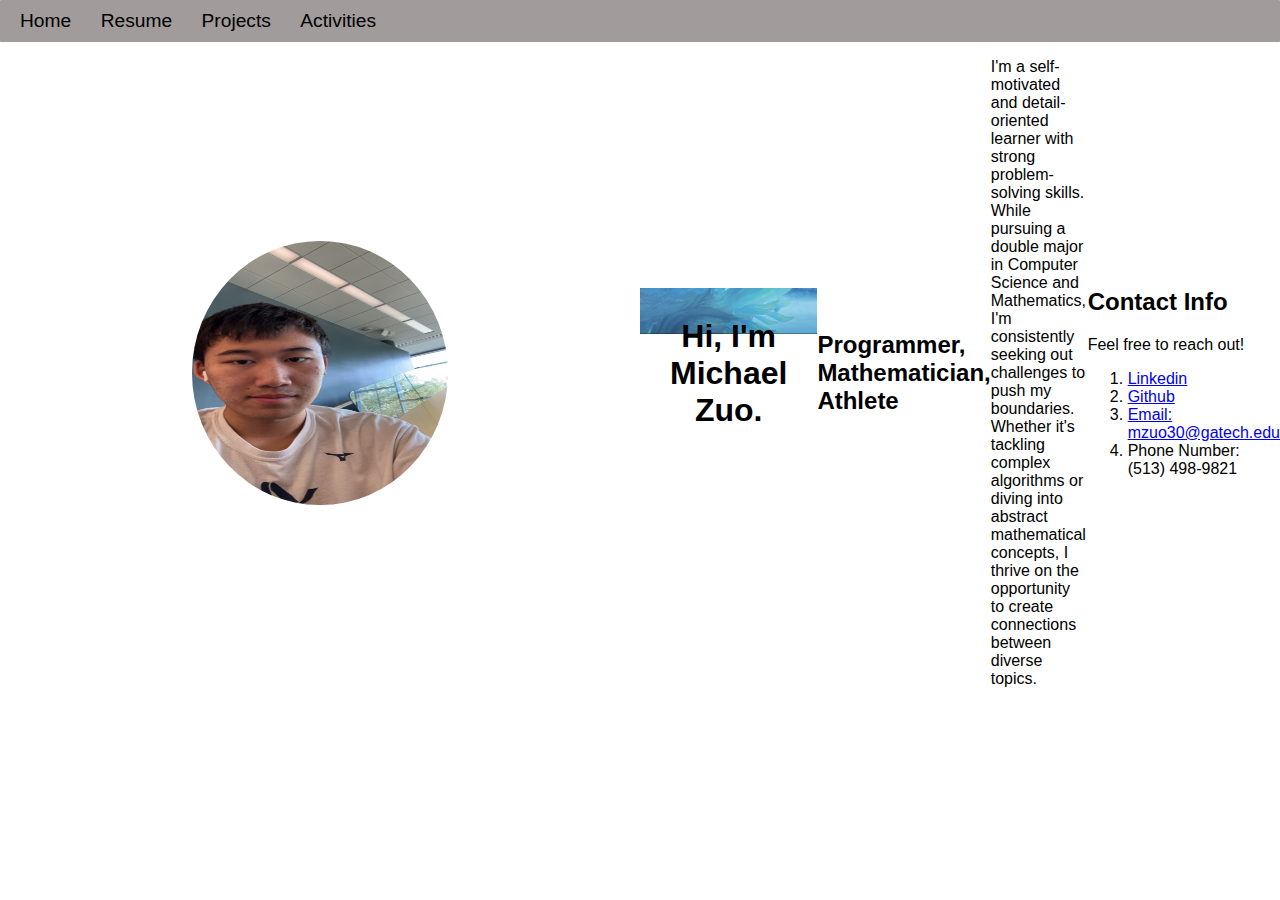
<file: index.html>
<!DOCTYPE html>
<html lang="en">
    <head>
        <meta charset="UTF-8">
        <title>Michael's Website</title> 
        <link rel="stylesheet" href="style.css">
    </head> 
    <body>
        <div class="rowtop">
            <nav class = "navtop">
                <ul class="navis">
                    <li class="navi"><a href="index.html">Home</a></li>
                    <li class="navi"><a href="resume.html">Resume</a></li>
                    <li class="navi"><a href="projects.html">Projects</a></li>
                    <li class="navi"><a href="activities.html">Activities</a></li>
                </ul>
            </nav>
        </div>
        <section class = "container">
            <div class = "index image">
                <img src="mzpic.JPG" alt="Picture of Michael Z" class ="circleimage">
            </div>
            <section class = "index right">
                <div class="topbox">
                    <h1>Hi, I'm Michael Zuo.</h1>
                </div>
                <div class="midbox">
                    <h2>
                        Programmer, Mathematician, Athlete
                    </h2>
                </div>
                <div class ="bottombox">
                    <p>
                        I'm a self-motivated and detail-oriented learner with strong problem-solving skills.
                        While pursuing a double major in Computer Science and Mathematics, I'm consistently seeking out challenges to push my boundaries.
                        Whether it's tackling complex algorithms or diving into abstract mathematical concepts, I thrive on the opportunity to create connections between diverse topics. 
                    </p>
                </div>
                <div class="bottombox2">
                    <h2 id="contactinfo">
                        Contact Info
                    </h2>
                    <p>Feel free to reach out!</p>
                    <ol>
                        <li><a href="https://www.linkedin.com/in/mikey-zuo/">Linkedin</a></li>
                        <li><a href="https://github.com/Bimikel">Github</a></li>
                        <li><a href="mailto:mzuo30@gatech.edu">Email: mzuo30@gatech.edu</a></li>
                        <li>Phone Number: (513) 498-9821</li>
                    </ol>
                </div>
            </section>
        </section>
        <!-- <h1 id="heading1">Michael Zuo</h1>
        <section>
        <nav>
            <ul>
                <li><a href="index.html" id="main">Home</a></li>
                <li><a href="resume.html">Resume</a></li>
                <li><a href="projects.html">Projects</a></li>
                <li><a href="activities.html">Activities</a></li>
            </ul>
        </nav>
        </section>
        <section class="section1">
            <div class="content">
                <h2>
                    About Me
                </h2>
                <p>
                    I'm a self-motivated and detail-oriented learner with strong problem-solving skills.
                    While pursuing a double major in Computer Science and Mathematics, I'm consistently seeking out challenges to push my boundaries.
                    Whether it's tackling complex algorithms or diving into abstract mathematical concepts, I thrive on the opportunity to create connections between diverse topics. 
                </p>
                <h2 id="contactinfo">
                    Contact Info
                </h2>
                <p>Feel free to reach out!</p>
                <ol>
                    <li><a href="https://www.linkedin.com/in/mikey-zuo/">Linkedin</a></li>
                    <li><a href="https://github.com/Bimikel">Github</a></li>
                    <li><a href="mailto:mzuo30@gatech.edu">Email: mzuo30@gatech.edu</a></li>
                    <li>Phone Number: (513) 498-9821</li>
                </ol>
            </div>
            <div class="image">
                <img src="mzpic.JPG" alt="Picture of Michael Z">
            </div>
        </section>
        <section class="section1">
            <div class="content">
                <h2>
                    Website Counter
                </h2>
                <p>
                    Work in progress.
                </p>
        </section>
        <nav id="copyright">
            <p id="copyright2">© 2024 Michael Zuo. All rights reserved.</p>
        </nav> -->
    </body> 
</html>
</file>
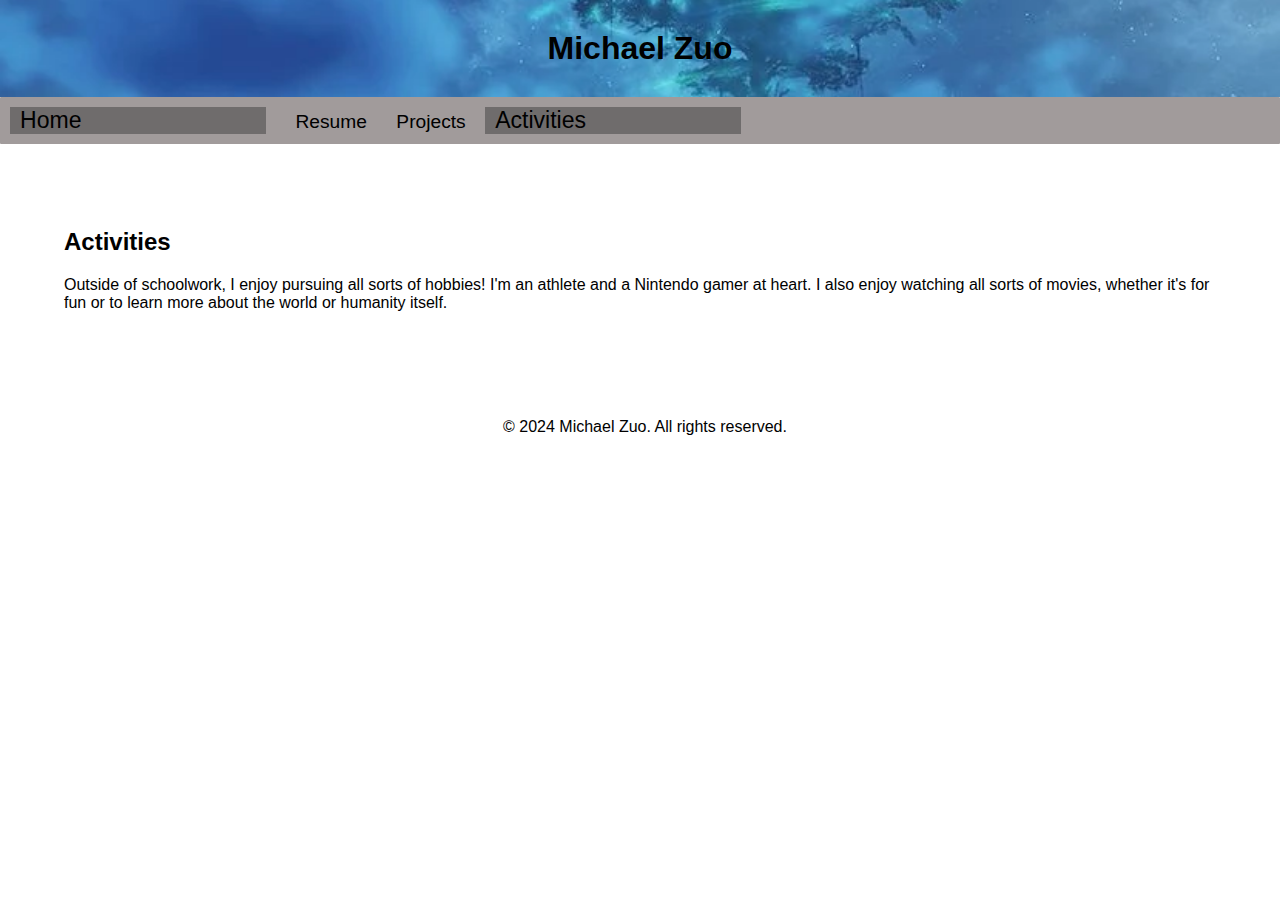
<file: activities.html>
<!DOCTYPE html>
<html lang="en">
    <head>
        <meta charset="UTF-8">
        <title>Michael's Website</title> 
        <link rel="stylesheet" href="style.css">
    </head> 
    <body> 
        <h1>Michael Zuo</h1>
        <section>
        <nav>
            <ul>
                <li id="main"><a href="index.html">Home</a></li>
                <li><a href="resume.html">Resume</a></li>
                <!-- <li><a href="contact.html">Contact</a></li> -->
                <li><a href="projects.html">Projects</a></li>
                <li id="main"><a href="activities.html">Activities</a></li>
            </ul>
        </nav>
        </section>
        <section class="section2">
            <h2>
                Activities
            </h2>
            <p>
                Outside of schoolwork, I enjoy pursuing all sorts of hobbies!
                I'm an athlete and a Nintendo gamer at heart. I also enjoy watching all sorts of movies, whether it's for fun or to learn more about the world or humanity itself.
            </p>
        </section>
        <nav id="copyright">
            <p id="copyright2">© 2024 Michael Zuo. All rights reserved.</p>
        </nav>
    </body> 
</html>
</file>
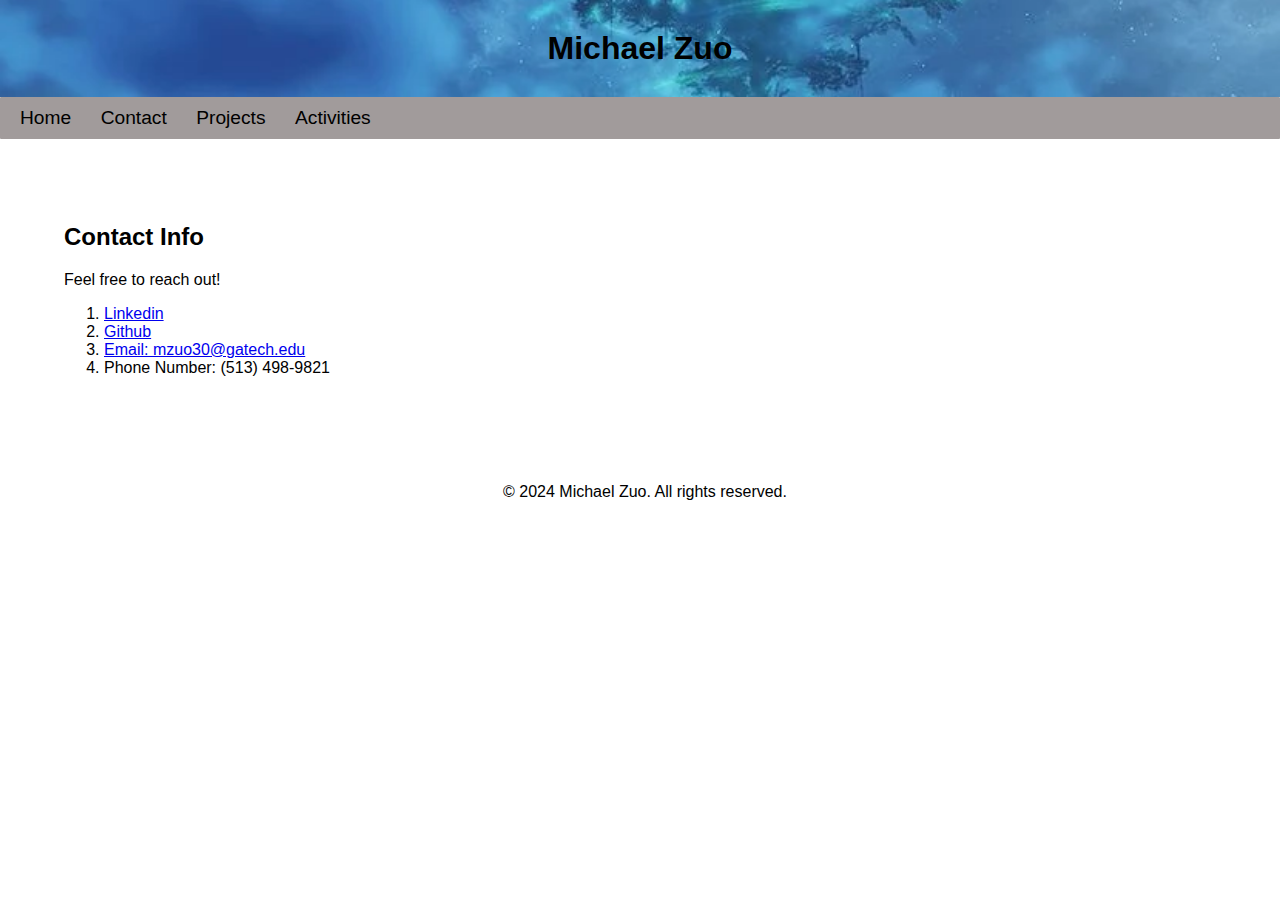
<file: contact.html>
<!DOCTYPE html>
<html lang="en">
    <head>
        <meta charset="UTF-8">
        <title>Michael's Website</title> 
        <link rel="stylesheet" href="style.css">
    </head> 
    <body> 
        <h1>Michael Zuo</h1>
        <section>
        <nav>
            <ul>
                <li><a href="index.html">Home</a></li>
                <li><a href="contact.html">Contact</a></li>
                <li><a href="projects.html">Projects</a></li>
                <li><a href="activities.html">Activities</a></li>
            </ul>
        </nav>
        </section>
        <section class="section2">
            <h2>
                Contact Info
            </h2>
            <p>Feel free to reach out!</p>
            <ol>
                <li><a href="https://www.linkedin.com/in/mikey-zuo/">Linkedin</a></li>
                <li><a href="https://github.com/Bimikel">Github</a></li>
                <li><a href="mailto:mzuo30@gatech.edu">Email: mzuo30@gatech.edu</a></li>
                <li>Phone Number: (513) 498-9821</li>
            </ol>
        </section>
        <nav id="copyright">
            <p id="copyright2">© 2024 Michael Zuo. All rights reserved.</p>
        </nav>
    </body> 
</html>
</file>
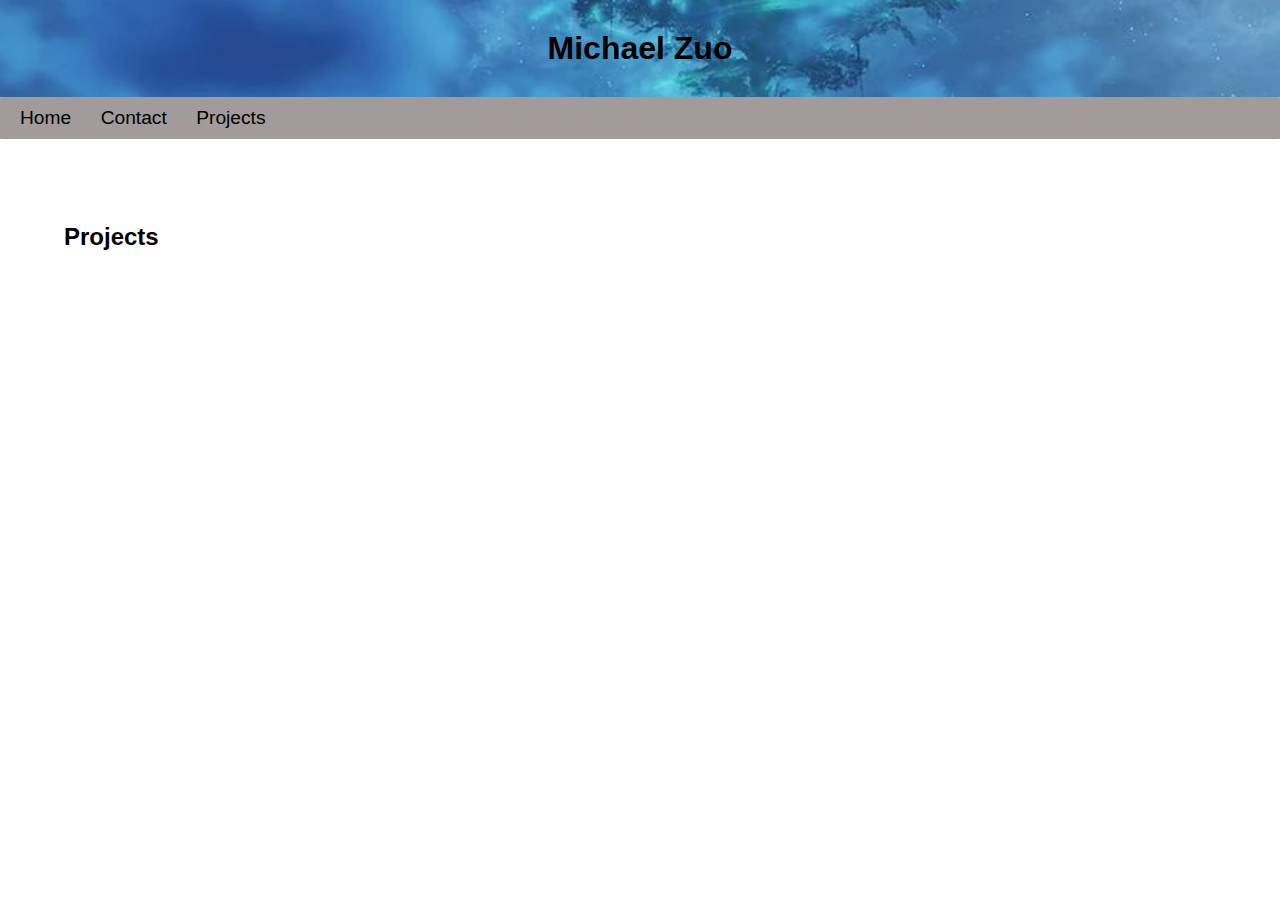
<file: projects.html>
<!DOCTYPE html>
<html lang="en">
    <head>
        <meta charset="UTF-8">
        <title>Michael's Website</title> 
        <link rel="stylesheet" href="style.css">
    </head> 
    <body> 
        <h1>Michael Zuo</h1>
        <section>
        <nav>
            <ul>
                <li><a href="index.html">Home</a></li>
                <li><a href="contact.html">Contact</a></li>
                <li><a href="projects.html">Projects</a></li>
            </ul>
        </nav>
        </section>
        <section class="section2">
            <h2>
                Projects
            </h2>
        </section>
    </body> 
</html>
</file>
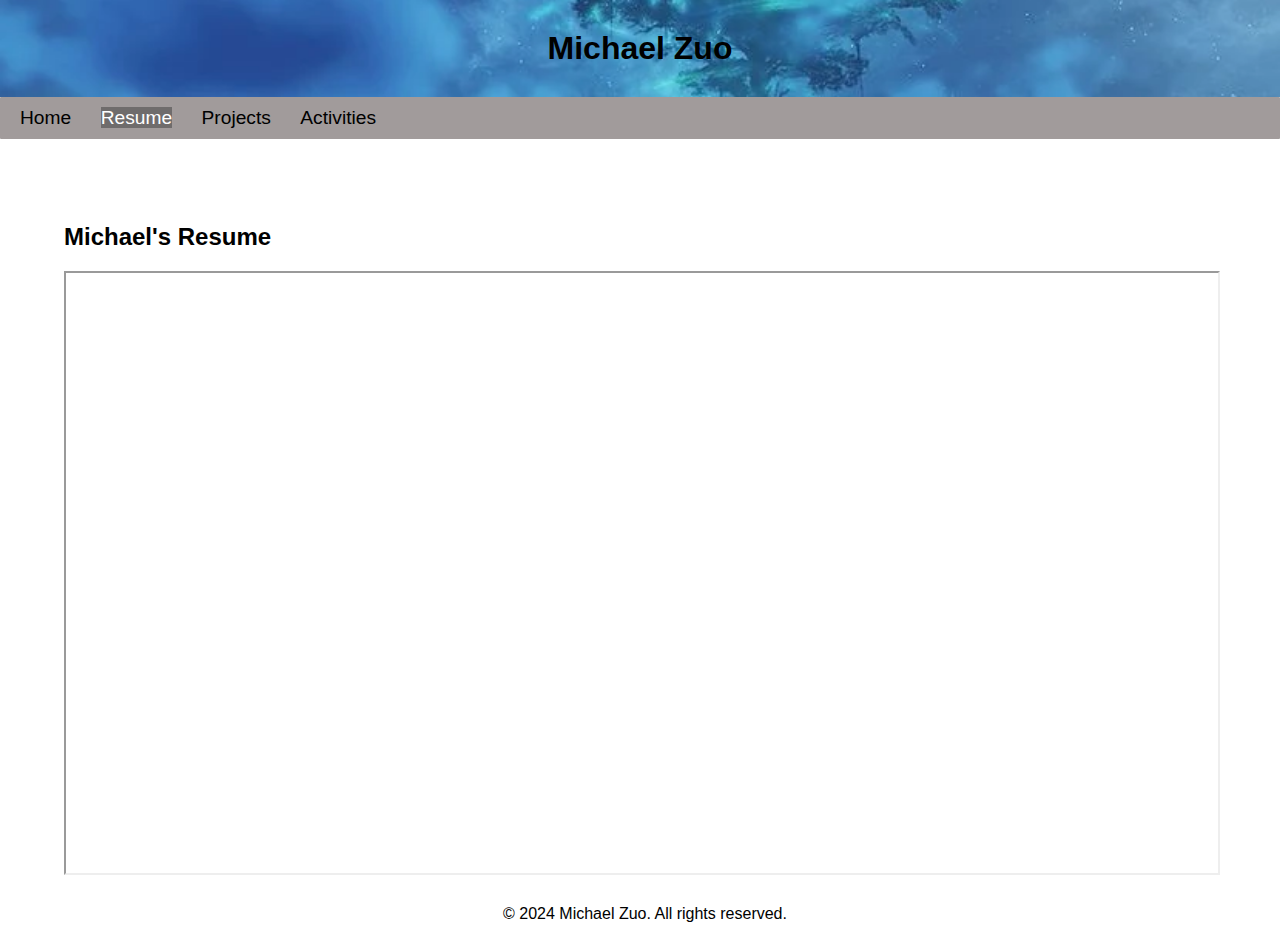
<file: resume.html>
<!DOCTYPE html>
<html lang="en">
    <head>
        <meta charset="UTF-8">
        <title>Michael Zuo | Bimikel</title> 
        <link rel="stylesheet" href="style.css">
    </head> 
    <body> 
        <h1 id="heading1">Michael Zuo</h1>
        <section>
        <nav>
            <ul>
                <li><a href="index.html">Home</a></li>
                <li><a id="main" href="resume.html">Resume</a></li>
                <!-- <li><a href="contact.html">Contact</a></li> -->
                <li><a href="projects.html">Projects</a></li>
                <li><a href="activities.html">Activities</a></li>
            </ul>
        </nav>
        </section>
        <section class="resume">
            <h2>
                Michael's Resume
            </h2>
            <iframe src="Michael_Zuo_Resume.pdf" width="100%" height="600px"></iframe>
        </section>
        <nav id="copyright">
            <p id="copyright2">© 2024 Michael Zuo. All rights reserved.</p>
        </nav>
    </body> 
</html>
</file>
<file: style.css>
/* CSS styles for index.html */

/* Global styles */
body {
    font-family: Arial, sans-serif;
    margin: 0;
    padding: 0;
}

#main {
    font-size: 120%;
    background-color: #6f6c6c;
    color:white;
    width: 20%;
}

#contactinfo {
    padding-top: 8%;
}

.container {
    display: flex;
}

.index {
    flex: 1;
    display: flex;
    justify-content: center;
    align-items: center;
}

.image {
    display: flex;
    justify-content: center;
    align-items: center;
}

.circleimage {
    height: 40%;
    width: 40%;
    border-radius: 50%;
}

.section1 {
    display: flex;
    padding-top: 5%;
    padding-left:5%;
    padding-bottom: 6%;
  }

  .content {
    width: 80%; /* Adjust this value as needed */
    padding-right: 20%;
    position: relative;
  }

  img {
    max-width: 40%; /* Adjust this value as needed */
    height: auto;
  }

h1 {
    background-image: url(xc2worldtree.png);
    background-repeat: no-repeat;
    background-size: cover;
    background-position: 0px -125px;
    padding: 30px;
    margin: 0;
    color: #000000;
    text-align: center;
}

.section2 {
    padding-left: 5%;
    padding-top: 5%;
    padding-bottom: 5%;
    padding-right: 5%;
}

.resume {
    padding-left: 5%;
    padding-right: 5%;
    padding-top: 5%;
}

/* Navigation styles */
nav {
    background-color: #a19b9b;
    padding-top: 10px;
    padding-bottom: 10px;
    text-indent: 10px;
    color: rgb(0, 0, 0);
    width: 100%;
    margin: 0;
    border-radius: 1px;
}

#copyright {
    padding-top: 10px;
    padding-bottom: 10px;
    width: 100%;
    background-color: white;
    text-align: center;
}

#copyright2 {
    color: rgb(0, 0, 0);
}

nav ul {
    list-style-type:none;
    margin: 0;
    padding: 0;
}

nav ul li {
    display: inline-block;
    margin-right: 15px;
}

nav ul li a {
    color: #000000;
    font-size: 120%;
    text-decoration: none;
}

/* Footer styles */
footer {
    background-color: #333;
    color: #fff;
    padding: 10px;
    text-align: center;
}

/* Change background color on hover */
button:hover {
    background-color: #4CAF50;
    color: white;
  }
  
  /* Grow font size on hover */
  a:hover {
    text-decoration: underline;
  }
</file>
